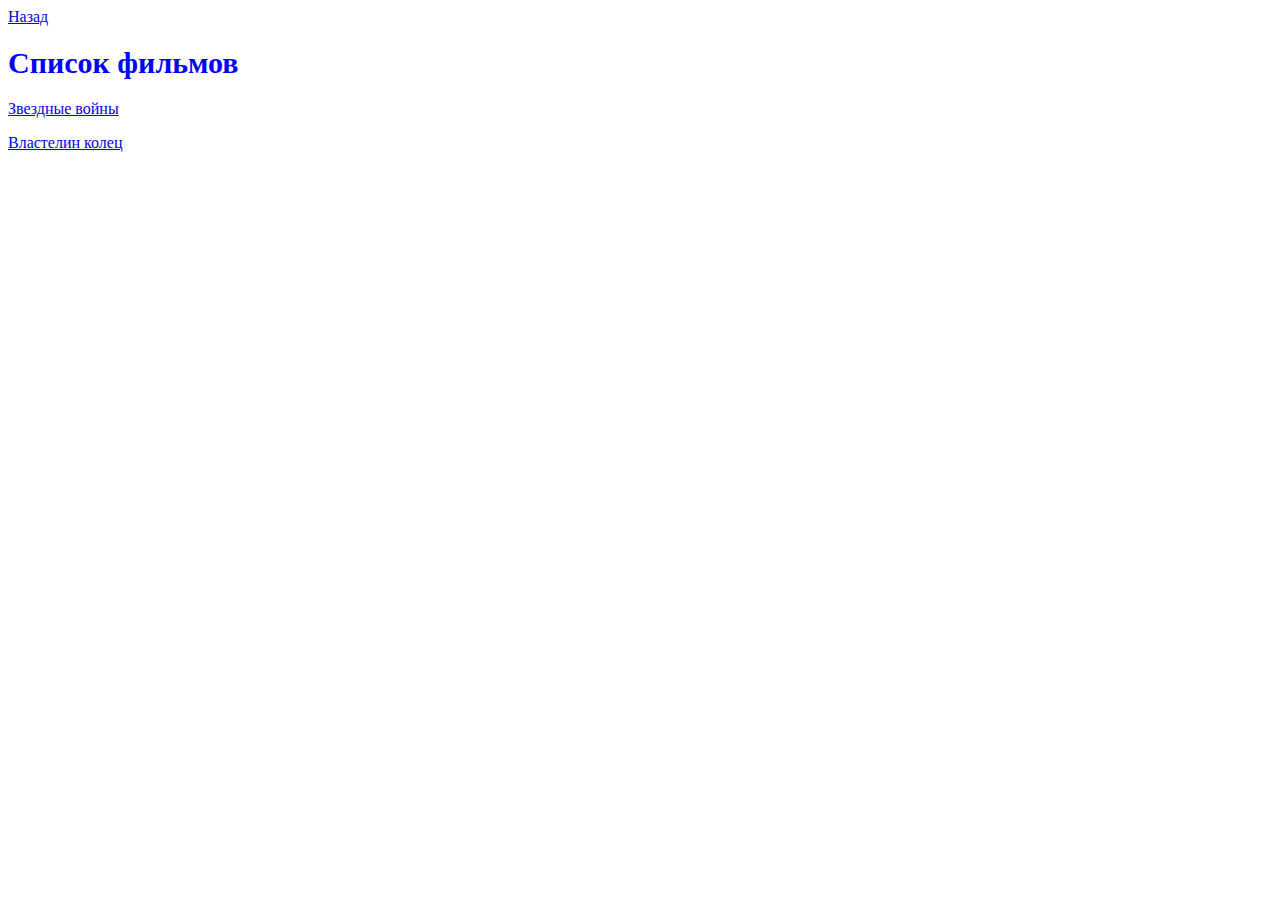
<file: movies.html>
<!DOCTYPE html>
<html lang="en">
<head>
    <meta charset="UTF-8">
    <title>Список фильмов</title>
    <link rel="stylesheet" href="index.css">
</head>
<body>
    <a href="/">Назад</a>
    <h1>Список фильмов</h1>
    <p>
      <a href="https://ru.wikipedia.org/wiki/%D0%97%D0%B2%D1%91%D0%B7%D0%B4%D0%BD%D1%8B%D0%B5_%D0%B2%D0%BE%D0%B9%D0%BD%D1%8B">Звездные войны</a>  
    </p>
    <p> 
      <a href="https://ru.wikipedia.org/wiki/%D0%92%D0%BB%D0%B0%D1%81%D1%82%D0%B5%D0%BB%D0%B8%D0%BD_%D0%BA%D0%BE%D0%BB%D0%B5%D1%86_(%D0%BA%D0%B8%D0%BD%D0%BE%D1%82%D1%80%D0%B8%D0%BB%D0%BE%D0%B3%D0%B8%D1%8F)">Властелин колец</a> 
    </p>
</body>
</html>
</file>
<file: index.css>
h1 {
   font-size: 30px;
   color: blue;
}


.output {
    color: green;
}
</file>
